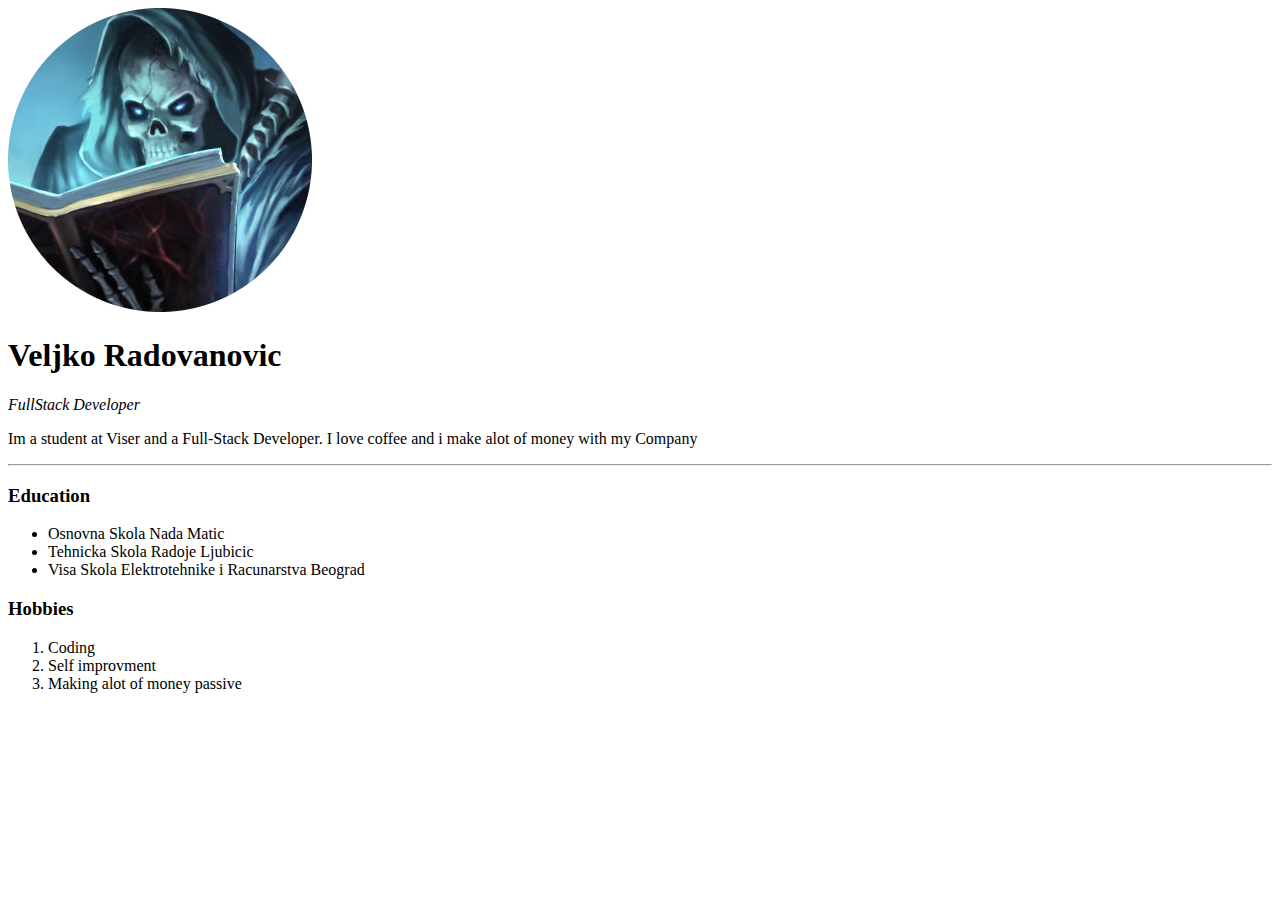
<file: HTML - Personal Site/index.html>
<!DOCTYPE html>
<html lang="en">

<head>
    <meta charset="UTF-8">
    <meta http-equiv="X-UA-Compatible" content="IE=edge">
    <meta name="viewport" content="width=device-width, initial-scale=1.0">
    <title>Veljko's Personal Site</title>
</head>

<body>
    <img src="./Karthus_3-modified.png" alt="">
    <h1>Veljko Radovanovic</h1>
    <em>
        <p>FullStack Developer</p>
    </em>
    <p>Im a student at Viser and a Full-Stack Developer. I love coffee and i make alot of money with my Company</p>
    <hr>
    <h3>Education</h3>
    <ul>
        <li>Osnovna Skola Nada Matic</li>
        <li>Tehnicka Skola Radoje Ljubicic</li>
        <li>Visa Skola Elektrotehnike i Racunarstva Beograd</li>
    </ul>
    <h3>Hobbies</h3>
    <ol>
        <li>Coding</li>
        <li>Self improvment</li>
        <li>Making alot of money passive</li>
    </ol>
</body>

</html>
</file>
